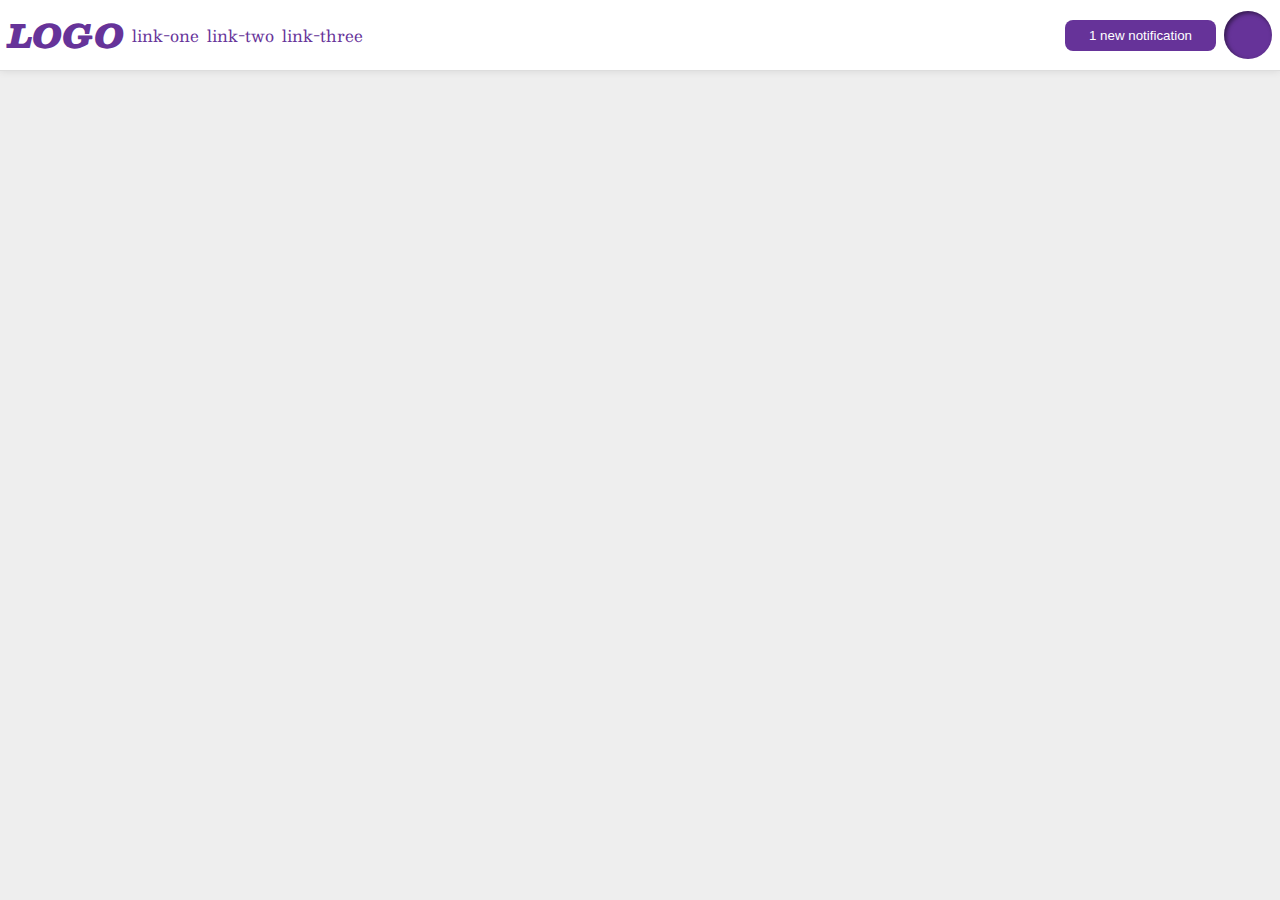
<file: foundations/flex/03-flex-header-2/index.html>
<!DOCTYPE html>
<html lang="en">
  <head>
    <meta charset="UTF-8" />
    <meta http-equiv="X-UA-Compatible" content="IE=edge" />
    <meta name="viewport" content="width=device-width, initial-scale=1.0" />
    <title>Flex Header 2</title>
    <link rel="stylesheet" href="style.css" />
  </head>
  <body>
    <div class="header">
      <div class="left-wrapper">
        <div class="logo">LOGO</div>
        <ul class="links">
          <li><a href="https://google.com">link-one</a></li>
          <li><a href="https://google.com">link-two</a></li>
          <li><a href="https://google.com">link-three</a></li>
        </ul>
      </div>
      <div class="right-wrapper">
        <button class="notifications">1 new notification</button>
        <div class="profile-image"></div>
      </div>
    </div>
  </body>
</html>
</file>
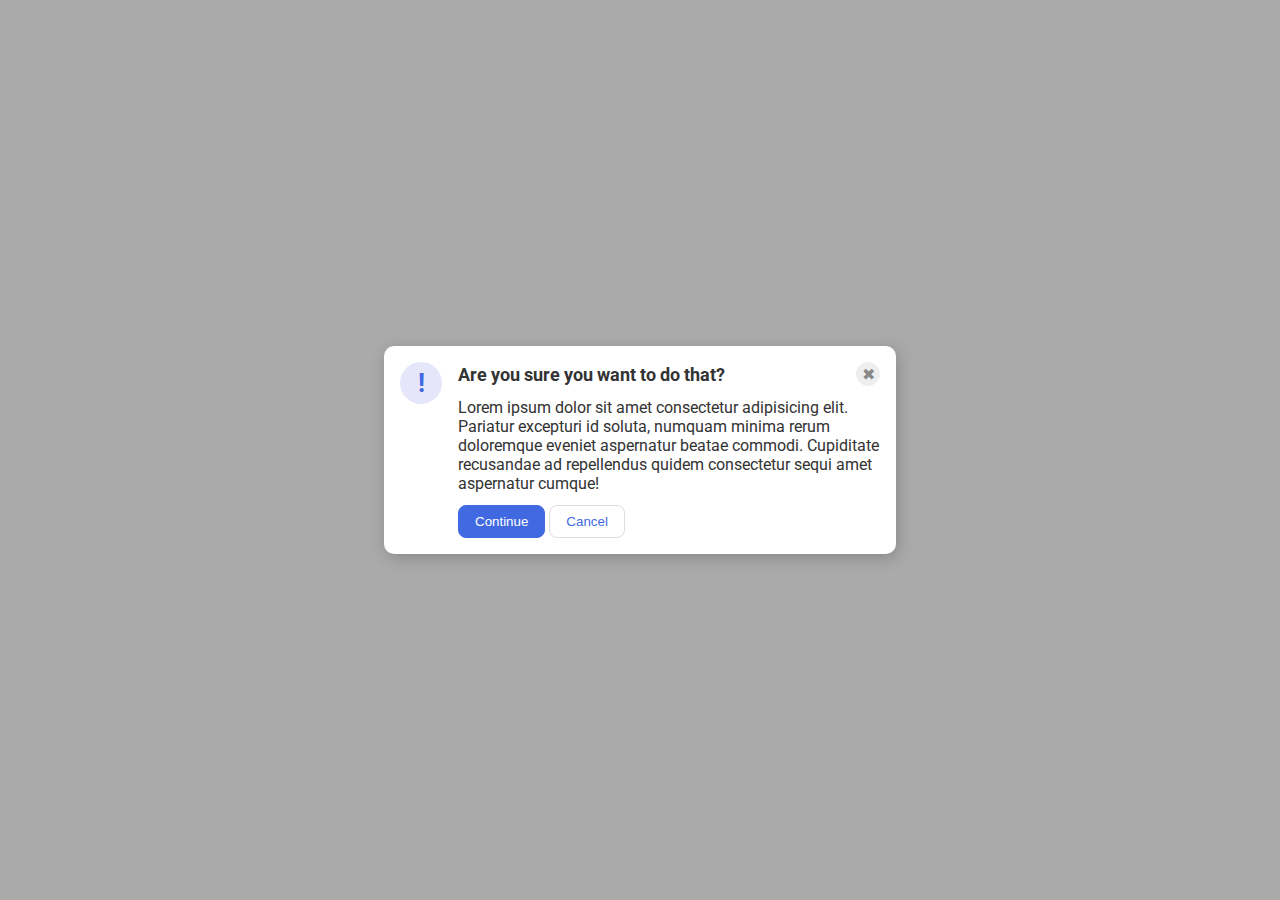
<file: foundations/flex/05-flex-modal/index.html>
<!DOCTYPE html>
<html lang="en">
  <head>
    <meta charset="UTF-8" />
    <meta http-equiv="X-UA-Compatible" content="IE=edge" />
    <meta name="viewport" content="width=device-width, initial-scale=1.0" />
    <link rel="stylesheet" href="style.css" />
    <title>Modal</title>
  </head>
  <body>
    <div class="modal">
      <div class="icon">!</div>
      <div class="main">
        <div class="main-header">
          <div class="header">Are you sure you want to do that?</div>
          <button class="close-button">✖</button>
        </div>
        <div class="text">
          Lorem ipsum dolor sit amet consectetur adipisicing elit. Pariatur
          excepturi id soluta, numquam minima rerum doloremque eveniet
          aspernatur beatae commodi. Cupiditate recusandae ad repellendus quidem
          consectetur sequi amet aspernatur cumque!
        </div>
        <button class="continue">Continue</button>
        <button class="cancel">Cancel</button>
      </div>
    </div>
  </body>
</html>
</file>
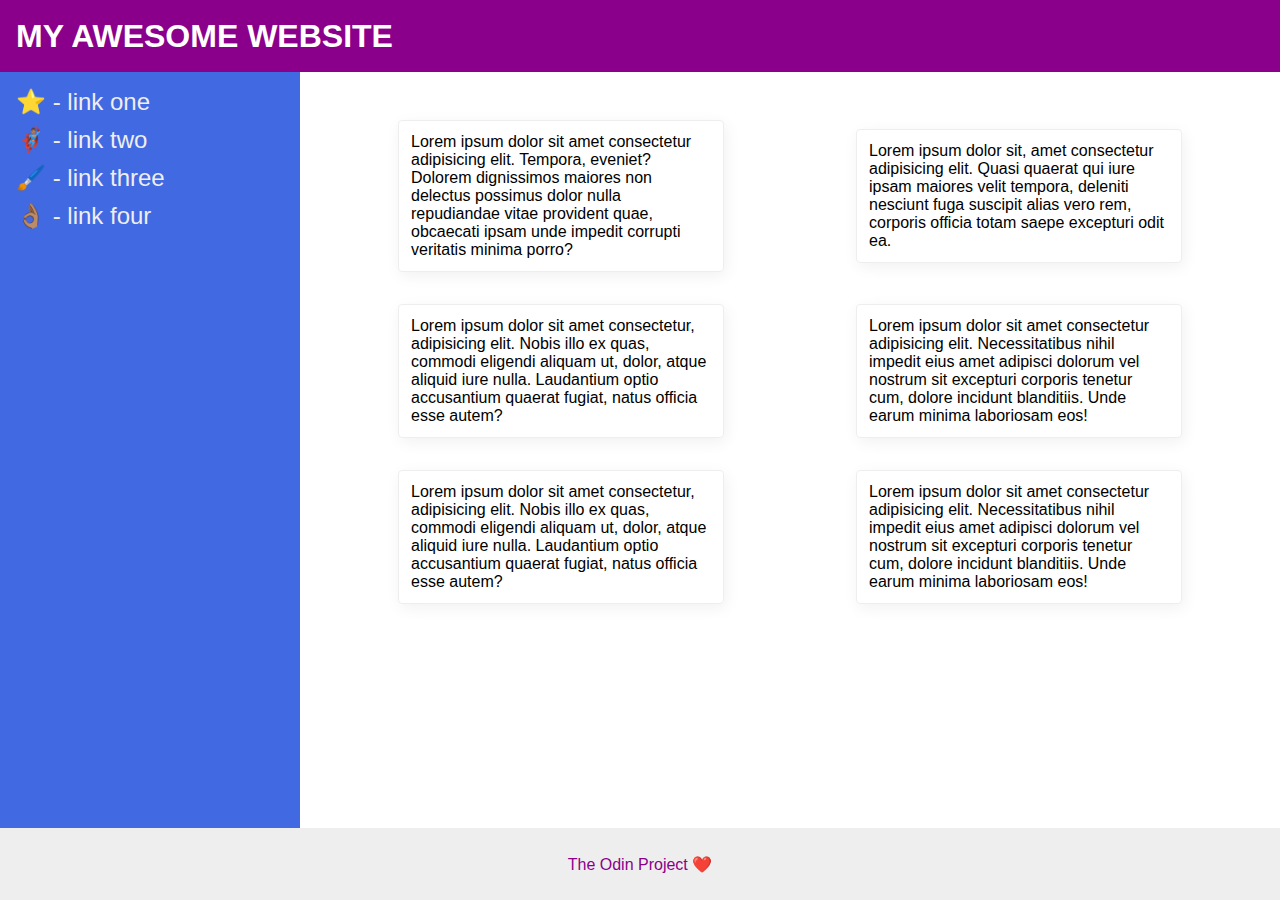
<file: foundations/flex/07-flex-layout-2/index.html>
<!DOCTYPE html>
<html lang="en">
  <head>
    <meta charset="UTF-8" />
    <meta http-equiv="X-UA-Compatible" content="IE=edge" />
    <meta name="viewport" content="width=device-width, initial-scale=1.0" />
    <title>The Holy Grail</title>
    <link rel="stylesheet" href="style.css" />
  </head>
  <body>
    <div class="header">MY AWESOME WEBSITE</div>

    <div class="content">
      <div class="sidebar">
        <ul>
          <li><a href="#">⭐ - link one</a></li>
          <li><a href="#">🦸🏽‍♂️ - link two</a></li>
          <li><a href="#">🖌️ - link three</a></li>
          <li><a href="#">👌🏽 - link four</a></li>
        </ul>
      </div>

      <div class="card-container">
        <div class="card">
          Lorem ipsum dolor sit amet consectetur adipisicing elit. Tempora,
          eveniet? Dolorem dignissimos maiores non delectus possimus dolor nulla
          repudiandae vitae provident quae, obcaecati ipsam unde impedit
          corrupti veritatis minima porro?
        </div>
        <div class="card">
          Lorem ipsum dolor sit, amet consectetur adipisicing elit. Quasi
          quaerat qui iure ipsam maiores velit tempora, deleniti nesciunt fuga
          suscipit alias vero rem, corporis officia totam saepe excepturi odit
          ea.
        </div>
        <div class="card">
          Lorem ipsum dolor sit amet consectetur, adipisicing elit. Nobis illo
          ex quas, commodi eligendi aliquam ut, dolor, atque aliquid iure nulla.
          Laudantium optio accusantium quaerat fugiat, natus officia esse autem?
        </div>
        <div class="card">
          Lorem ipsum dolor sit amet consectetur adipisicing elit.
          Necessitatibus nihil impedit eius amet adipisci dolorum vel nostrum
          sit excepturi corporis tenetur cum, dolore incidunt blanditiis. Unde
          earum minima laboriosam eos!
        </div>
        <div class="card">
          Lorem ipsum dolor sit amet consectetur, adipisicing elit. Nobis illo
          ex quas, commodi eligendi aliquam ut, dolor, atque aliquid iure nulla.
          Laudantium optio accusantium quaerat fugiat, natus officia esse autem?
        </div>
        <div class="card">
          Lorem ipsum dolor sit amet consectetur adipisicing elit.
          Necessitatibus nihil impedit eius amet adipisci dolorum vel nostrum
          sit excepturi corporis tenetur cum, dolore incidunt blanditiis. Unde
          earum minima laboriosam eos!
        </div>
      </div>
    </div>
    <div class="footer">The Odin Project ❤️</div>
  </body>
</html>
</file>
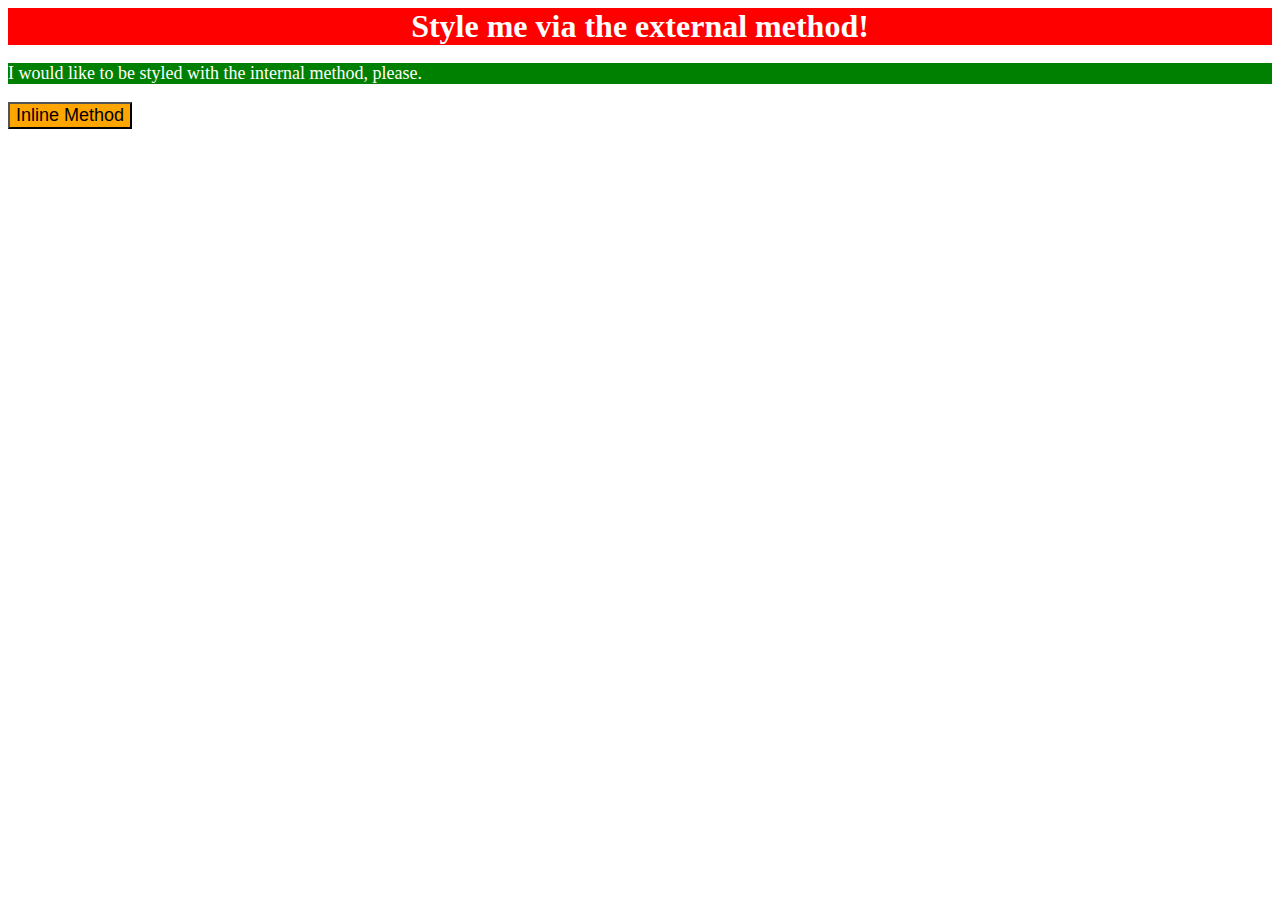
<file: foundations/intro-to-css/01-css-methods/index.html>
<!DOCTYPE html>
<html lang="en">
  <head>
    <meta charset="UTF-8" />
    <meta http-equiv="X-UA-Compatible" content="IE=edge" />
    <meta name="viewport" content="width=device-width, initial-scale=1.0" />
    <link rel="stylesheet" href="style.css" />
    <style>
      p {
        background-color: green;
        color: white;
        font-size: 18px;
      }
    </style>
    <title>Methods for Adding CSS</title>
  </head>
  <body>
    <div>Style me via the external method!</div>
    <p>I would like to be styled with the internal method, please.</p>
    <button style="background-color: orange; font-size: 18px">
      Inline Method
    </button>
  </body>
</html>
</file>
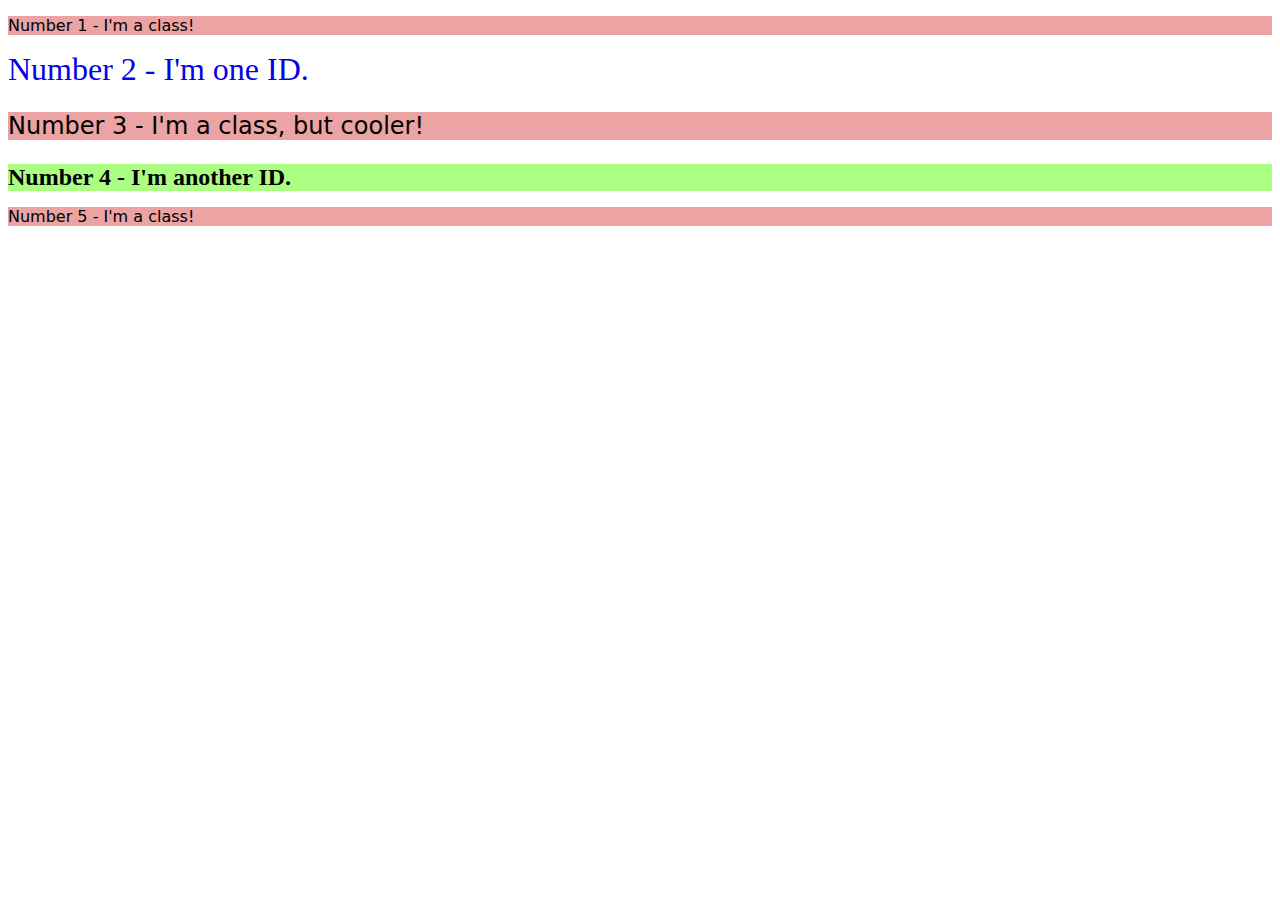
<file: foundations/intro-to-css/02-class-id-selectors/index.html>
<!DOCTYPE html>
<html lang="en">
  <head>
    <meta charset="UTF-8" />
    <meta http-equiv="X-UA-Compatible" content="IE=edge" />
    <meta name="viewport" content="width=device-width, initial-scale=1.0" />
    <title>Class and ID Selectors</title>
    <link rel="stylesheet" href="style.css" />
  </head>
  <body>
    <p class="classniy">Number 1 - I'm a class!</p>
    <div id="zdoroviy">Number 2 - I'm one ID.</div>
    <p class="classniy" id="glava">Number 3 - I'm a class, but cooler!</p>
    <div id="poproshe">Number 4 - I'm another ID.</div>
    <p class="classniy">Number 5 - I'm a class!</p>
  </body>
</html>
</file>
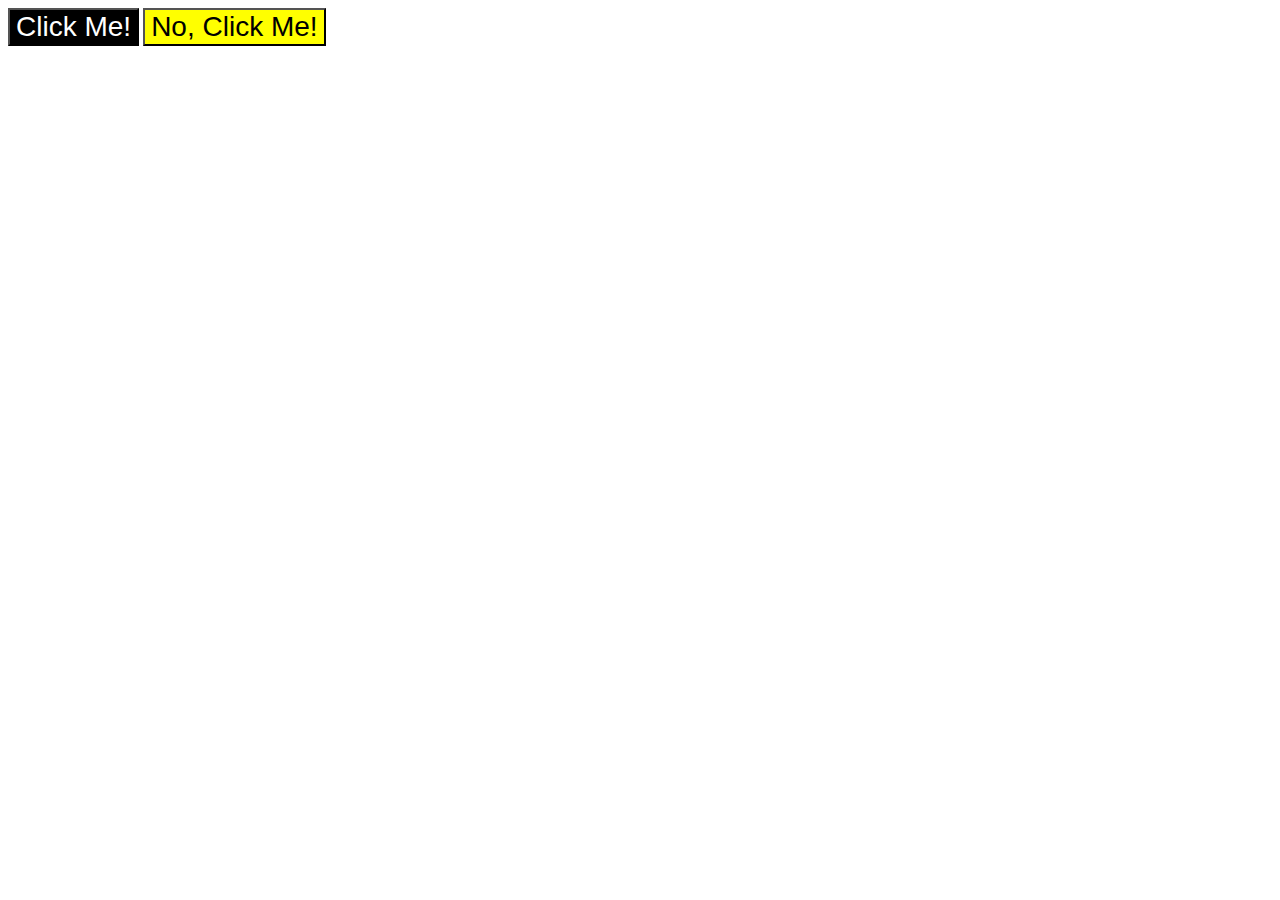
<file: foundations/intro-to-css/03-grouping-selectors/index.html>
<!DOCTYPE html>
<html lang="en">
  <head>
    <meta charset="UTF-8" />
    <meta http-equiv="X-UA-Compatible" content="IE=edge" />
    <meta name="viewport" content="width=device-width, initial-scale=1.0" />
    <title>Grouping Selectors</title>
    <link rel="stylesheet" href="style.css" />
  </head>
  <body>
    <button class="btn-black">Click Me!</button>
    <button class="btn-yellow">No, Click Me!</button>
  </body>
</html>
</file>
<file: foundations/flex/03-flex-header-2/style.css>
/* this is some magical font-importing.  
you'll learn about it later. */
@import url("https://fonts.googleapis.com/css2?family=Besley:ital,wght@0,400;1,900&display=swap");

body {
  margin: 0;
  background: #eee;
  font-family: Besley, serif;
}

.header {
  background: white;
  border-bottom: 1px solid #ddd;
  box-shadow: 0 0 8px rgba(0, 0, 0, 0.1);
  display: flex;
  justify-content: space-between;
  align-items: center;
  padding: 8px;
}

.left-wrapper {
  display: flex;
  gap: 8px;
  align-items: center;
}

.right-wrapper {
  display: flex;
  align-items: center;
  gap: 8px;
}

.profile-image {
  background: rebeccapurple;
  box-shadow: inset 2px 2px 4px rgba(0, 0, 0, 0.5);
  border-radius: 50%;
  width: 48px;
  height: 48px;
}

.logo {
  color: rebeccapurple;
  font-size: 32px;
  font-weight: 900;
  font-style: italic;
}

button {
  border: none;
  border-radius: 8px;
  background: rebeccapurple;
  color: white;
  padding: 8px 24px;
}

a {
  /* this removes the line under our links */
  text-decoration: none;
  color: rebeccapurple;
}

ul {
  padding: 0;
  margin: 0;
  list-style-type: none;
  display: flex;
  gap: 8px;
}
</file>
<file: foundations/flex/05-flex-modal/style.css>
@import url("https://fonts.googleapis.com/css2?family=Roboto:wght@400;700&display=swap");

html,
body {
  height: 100%;
}

body {
  font-family: Roboto, sans-serif;
  margin: 0;
  background: #aaa;
  color: #333;
  /* I'll give you this one for free lol */
  display: flex;
  align-items: center;
  justify-content: center;
}

.modal {
  background: white;
  width: 480px;
  border-radius: 10px;
  box-shadow: 2px 4px 16px rgba(0, 0, 0, 0.2);
  display: flex;
  padding: 16px;
  gap: 16px;
}

.icon {
  color: royalblue;
  font-size: 26px;
  font-weight: 700;
  background: lavender;
  width: 42px;
  height: 42px;
  border-radius: 50%;
  display: flex;
  align-items: center;
  justify-content: center;
  flex: 0 0 auto;
}

.header {
  font-size: 18px;
  font-weight: 700;
}

.main-header {
  display: flex;
  justify-content: space-between;
  align-items: center;
  margin-bottom: 12px;
}

.text {
  margin-bottom: 12px;
}

.close-button {
  background: #eee;
  border-radius: 50%;
  color: #888;
  font-weight: 400;
  font-size: 16px;
  height: 24px;
  width: 24px;
  display: flex;
  align-items: center;
  justify-content: center;
  border: 1px solid #eee;
  padding: 0;
}

button {
  cursor: pointer;
  padding: 8px 16px;
  border-radius: 8px;
}

button.continue {
  background: royalblue;
  border: 1px solid royalblue;
  color: white;
}

button.cancel {
  background: white;
  border: 1px solid #ddd;
  color: royalblue;
}
</file>
<file: foundations/flex/07-flex-layout-2/style.css>
body {
  font-family: -apple-system, BlinkMacSystemFont, "Segoe UI", Roboto, Oxygen,
    Ubuntu, Cantarell, "Open Sans", "Helvetica Neue", sans-serif;
  margin: 0;
  min-height: 100vh;
  display: flex;
  flex-direction: column;
}

a {
  text-decoration-line: none;
  color: #eeeeee;
  font-weight: 500;
  font-size: 24px;
}

ul {
  padding: 0;
  margin: 0;
  list-style: none;
  gap: 10px;
  display: flex;
  flex-direction: column;
}

.content {
  display: flex;
  flex: 1;
}

.header {
  height: 72px;
  background: darkmagenta;
  color: white;
  font-size: 32px;
  font-weight: 900;
  display: flex;
  align-items: center;
  padding-left: 16px;
}

.footer {
  height: 72px;
  background: #eee;
  color: darkmagenta;
  display: flex;
  justify-content: center;
  align-items: center;
}

.sidebar {
  width: 300px;
  flex-shrink: 0;
  background: royalblue;
  box-sizing: border-box;
  padding: 16px;
}

.card-container {
  padding: 48px;
  gap: 32px;
  display: flex;
  justify-content: space-around;
  align-items: center;
  flex-wrap: wrap;
  align-content: flex-start;
}

.card {
  max-width: 300px;
  border: 1px solid #eee;
  box-shadow: 2px 4px 16px rgba(0, 0, 0, 0.06);
  border-radius: 4px;
  padding: 12px;
}
</file>
<file: foundations/intro-to-css/01-css-methods/style.css>
div {
  color: white;
  background-color: red;
  font-size: 32px;
  font-weight: bold;
  text-align: center;
}
</file>
<file: foundations/intro-to-css/02-class-id-selectors/style.css>
/* Add CSS Styling */

.classniy {
  background-color: rgb(235, 163, 163);
  font-family: "Verdana", "DejaVu Sans", sans-serif;
}

#zdoroviy {
  color: rgb(3, 3, 228);
  font-size: 32px;
}

.classniy#glava {
  font-size: 24px;
}

#poproshe {
  background-color: rgb(170, 255, 130);
  font-weight: 700;
  font-size: 24px;
}
</file>
<file: foundations/intro-to-css/03-grouping-selectors/style.css>
.btn-black,
.btn-yellow {
  font-family: "Helvetica", "Times New Roman", sans-serif;
  font-size: 28px;
}

.btn-black {
  background-color: hsl(0, 0%, 0%);
  color: #ffffff;
}
.btn-yellow {
  background-color: #ffff00;
  color: #000000;
}
/* Add CSS Styling */
</file>
